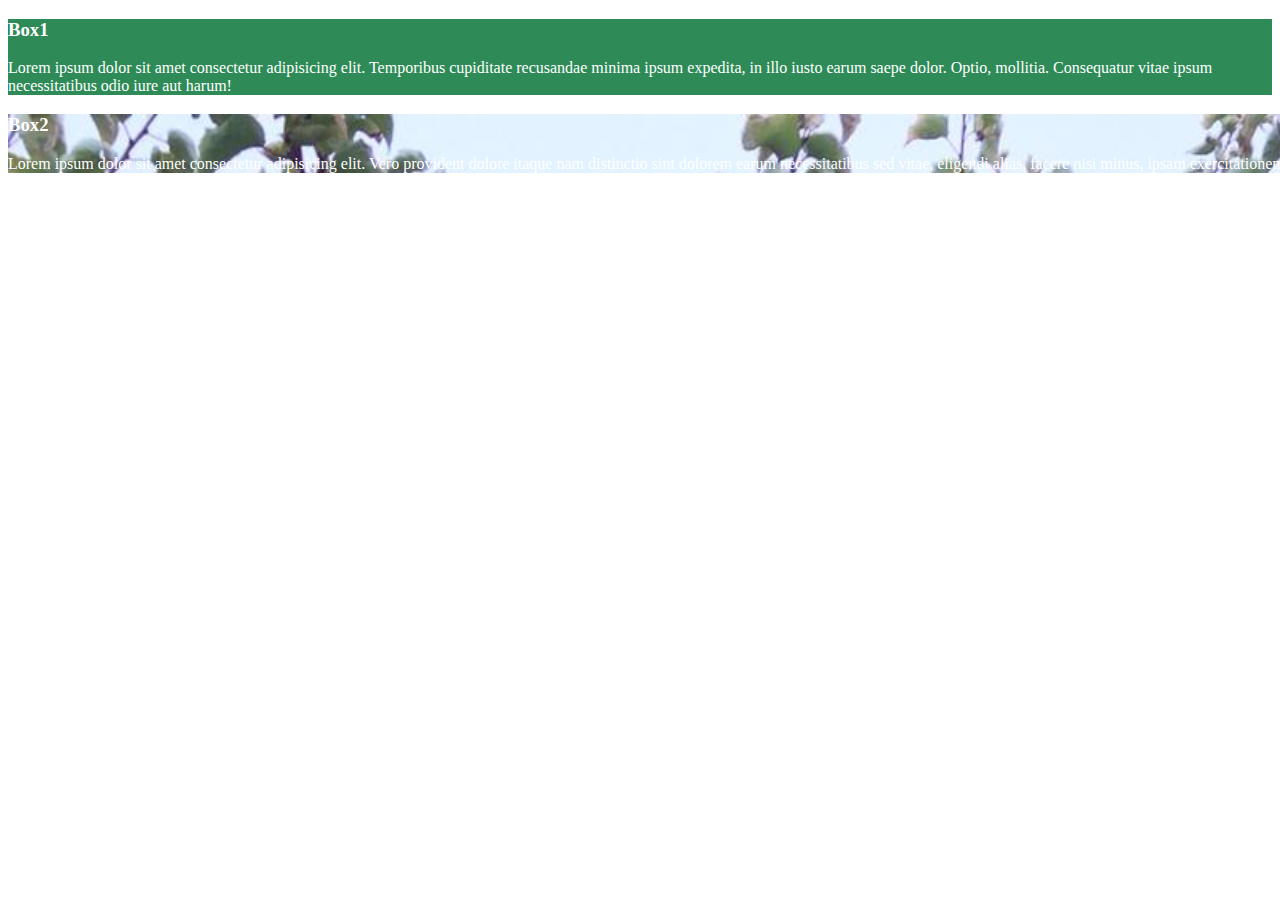
<file: html/Colors.html>
<!DOCTYPE html>
<html lang="en">
<head>
    <meta charset="UTF-8">
    <meta name="viewport" content="width=device-width, initial-scale=1.0">
    <title>Document</title>
</head>
<style>
 .box-1 {
    background-color: seagreen;
    color: white
 } 
 .box-2{
    width: 1920px; height: 1080 px;
 background-image: url("image/ilkbahar.jpeg");
 background-size: cover ;
 color: white;

 }
 
</style>
<body>
    <div class="box-1">
        <h3>Box1</h3>
        <p>Lorem ipsum dolor sit amet consectetur adipisicing elit. Temporibus cupiditate recusandae minima ipsum expedita, in illo iusto earum saepe dolor. Optio, mollitia. Consequatur vitae ipsum necessitatibus odio iure aut harum!</p>
 </div>
 <div class="box-2">
    <h3>Box2</h3>
    <p>Lorem ipsum dolor sit amet consectetur adipisicing elit. Vero provident dolore itaque nam distinctio sint dolorem earum necessitatibus sed vitae, eligendi alias, facere nisi minus, ipsam exercitationem magnam officia corporis!</p>
 </div>
    </body>
</html>
</file>
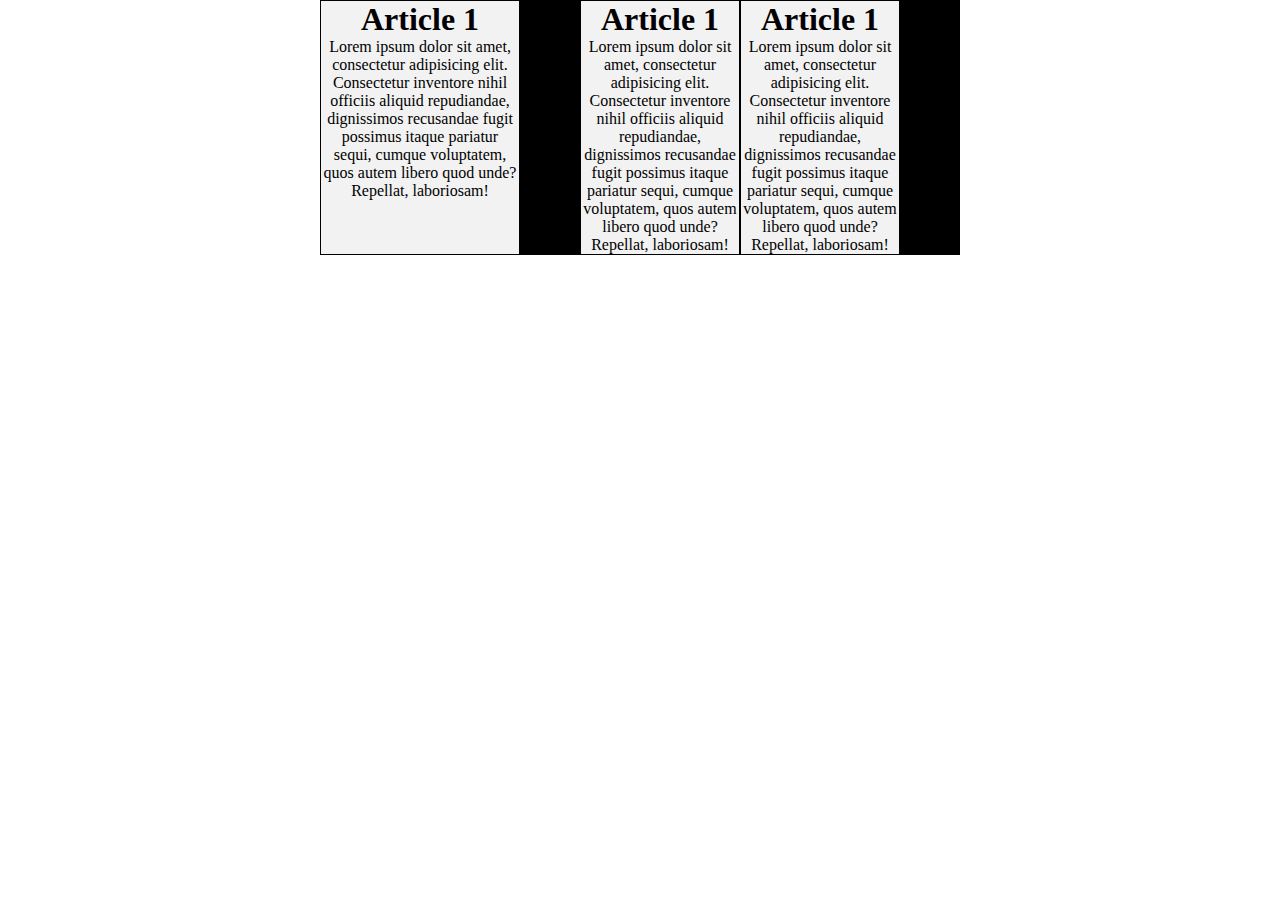
<file: html/css_flexbox.html>
<!DOCTYPE html>
<html lang="en">
<head>
    <meta charset="UTF-8">
    <meta name="viewport" content="width=device-width, initial-scale=1.0">
    <title>Document</title>
    <style>
* {
    padding:0;
    margin:0;
    box-sizing: border-box;
}
.container{
 width: 50%;
 margin: 0 auto;
 display: flex;
 flex-direction:row;
 background-color: black;
}
.box{
    text-align: center;
   background-color: #f2f2f2;
   width: 200px;
   border: 1px solid black;

}

    </style>
</head>
<body>
    <div class="container">
    <div class="box">
        <h1>Article 1 </h1>
     <p>Lorem ipsum dolor sit amet, consectetur adipisicing elit. Consectetur inventore nihil officiis aliquid repudiandae, dignissimos recusandae fugit possimus itaque pariatur sequi, cumque voluptatem, quos autem libero quod unde? Repellat, laboriosam!</p>
  </div>


  <div class="container">
    <div class="box">
        <h1>Article 1 </h1>
     <p>Lorem ipsum dolor sit amet, consectetur adipisicing elit. Consectetur inventore nihil officiis aliquid repudiandae, dignissimos recusandae fugit possimus itaque pariatur sequi, cumque voluptatem, quos autem libero quod unde? Repellat, laboriosam!</p>
  </div>



  <div class="container">
    <div class="box">
        <h1>Article 1 </h1>
     <p>Lorem ipsum dolor sit amet, consectetur adipisicing elit. Consectetur inventore nihil officiis aliquid repudiandae, dignissimos recusandae fugit possimus itaque pariatur sequi, cumque voluptatem, quos autem libero quod unde? Repellat, laboriosam!</p>
  </div>




    </body>
</html>
</file>
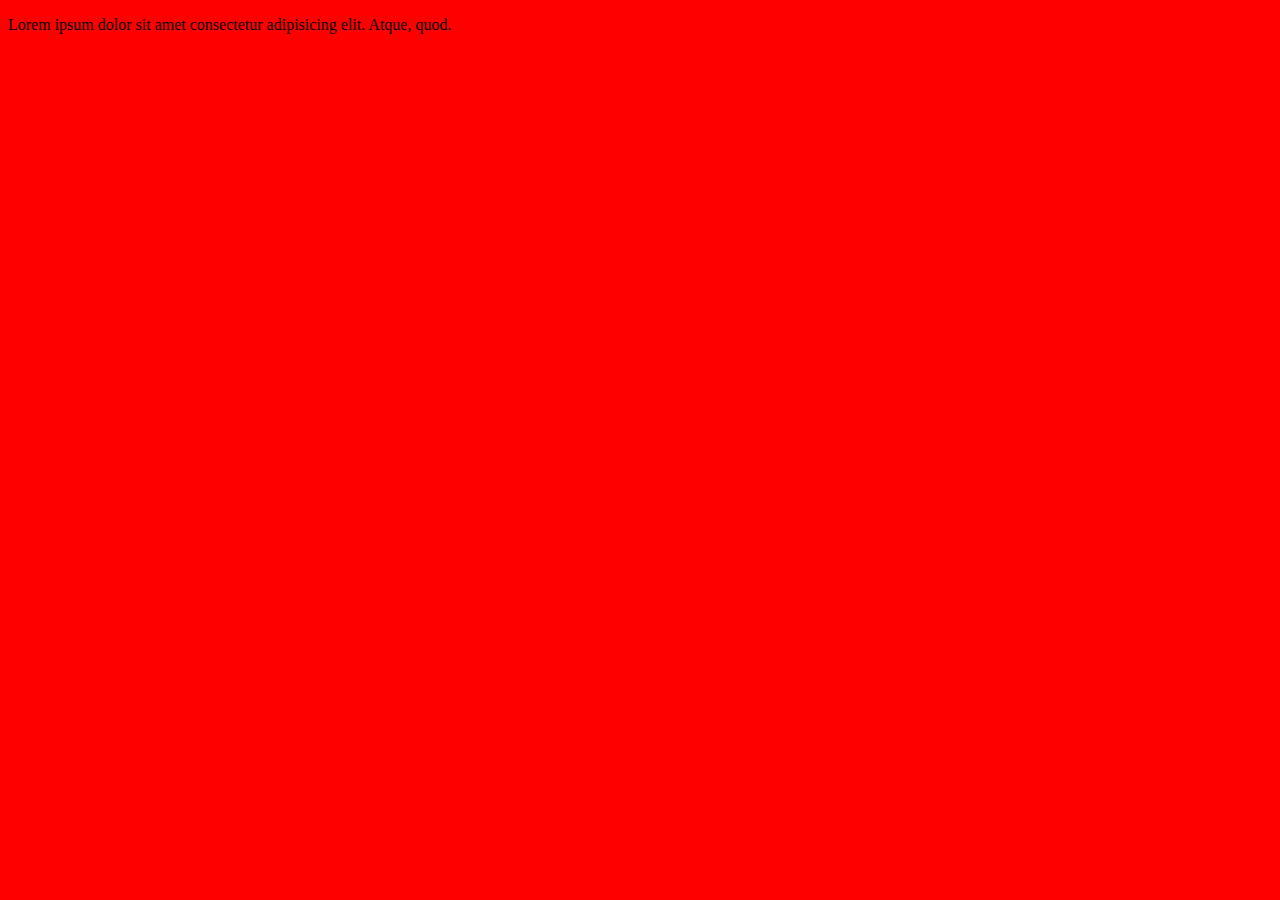
<file: html/css_responsive.html>
<!DOCTYPE html>
<html lang="en">
<head>
    <meta charset="UTF-8">
    <meta name="viewport" content="width=
    , initial-scale=1.0">
    <title>Document</title>
    <style>
        p{
        display:none;
        }
        @media(min-width:768px){
            p{
                display: block;
            }
        }
        body{
            background: red;
        }
 /* tablet*/
    @media  (max-width:768px){
     body{
        background: blue;
     }
    }
    /*telefon*/
 @media (max-width:500px){
    body{
        background: green;
        
    }
 }
    </style>
</head>
<body>
    <p>Lorem ipsum dolor sit amet consectetur adipisicing elit. Atque, quod.</p>
</body>
</html>
</file>
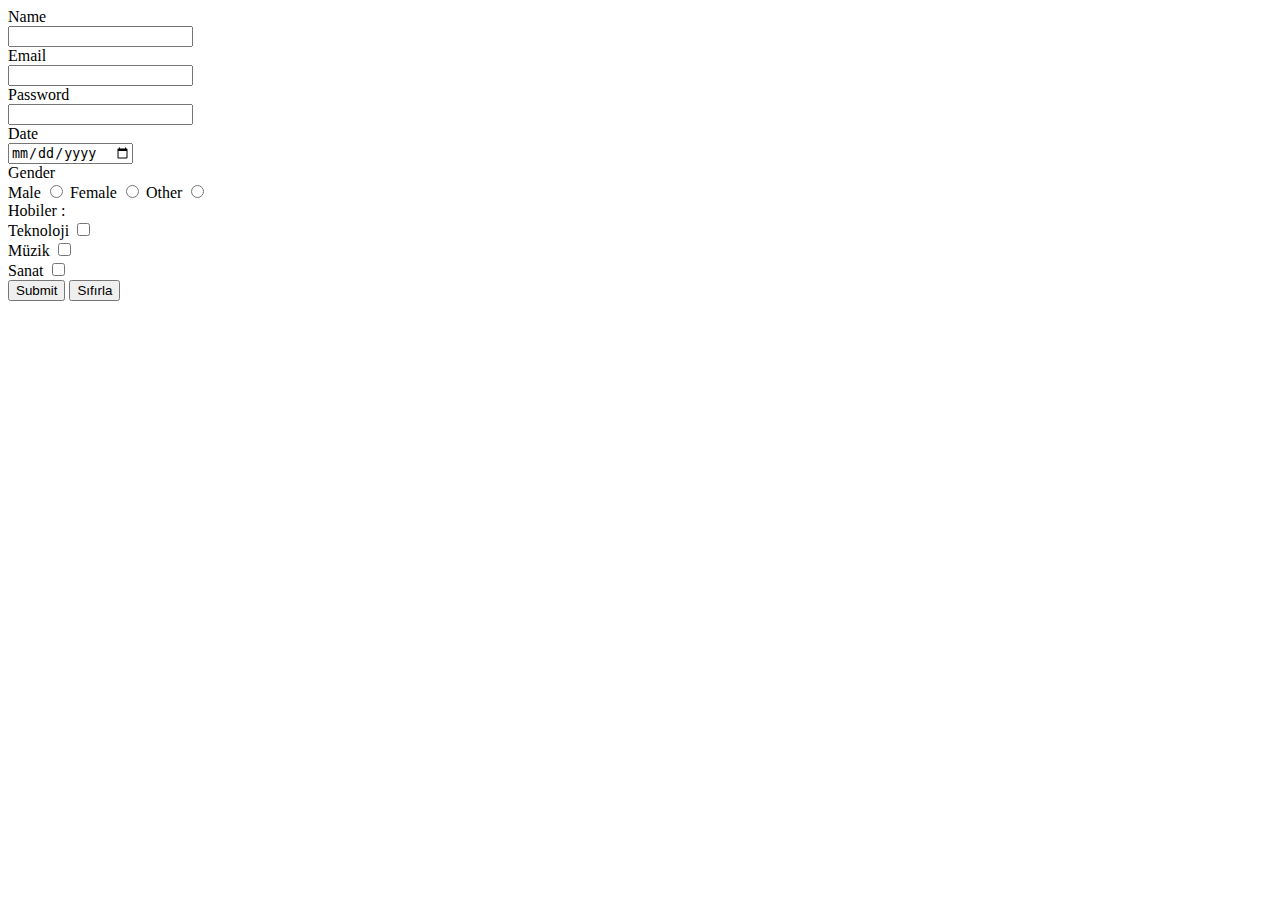
<file: html/FormInput.html>
<!DOCTYPE html>
<html lang="en">
<head>
    <meta charset="UTF-8">
    <meta name="viewport" content="width=device-width, initial-scale=1.0">
    <title>Document</title>
</head>
<body>
    <form action="process.php" >

       <label for="name">Name</label> <br/>
       <input type="text" id="name" name="name" > <br/>
       <label for="email"> Email</label> <br/>
       <input type="email" id="email" name="email"><br>
       <label for="password">Password </label> <br>
       <input type="password" name="password" id="password"> <br>
       <label for="date"> Date </label> <br>
       <input type="date" id="date" name="date"><br>
       Gender <br>
       Male 
       <input type="radio" name="gender" value="male">
       Female 
       <input type="radio" name="gender" value ="female">
       Other
       <input type="radio" name="gender" value="other"><br>
       Hobiler :   <br>
       Teknoloji 
       <input type="checkbox" name="tech" id="tech"><br>
       Müzik
       <input type="checkbox" name="music" id="music"> <br>
       Sanat
       <input type="checkbox" name="art" id="art"> <br>
       <input type="submit" name="submit" id="submit">
       <button type="reset">Sıfırla</button>
       
    </form>
</body>
</html>
</file>
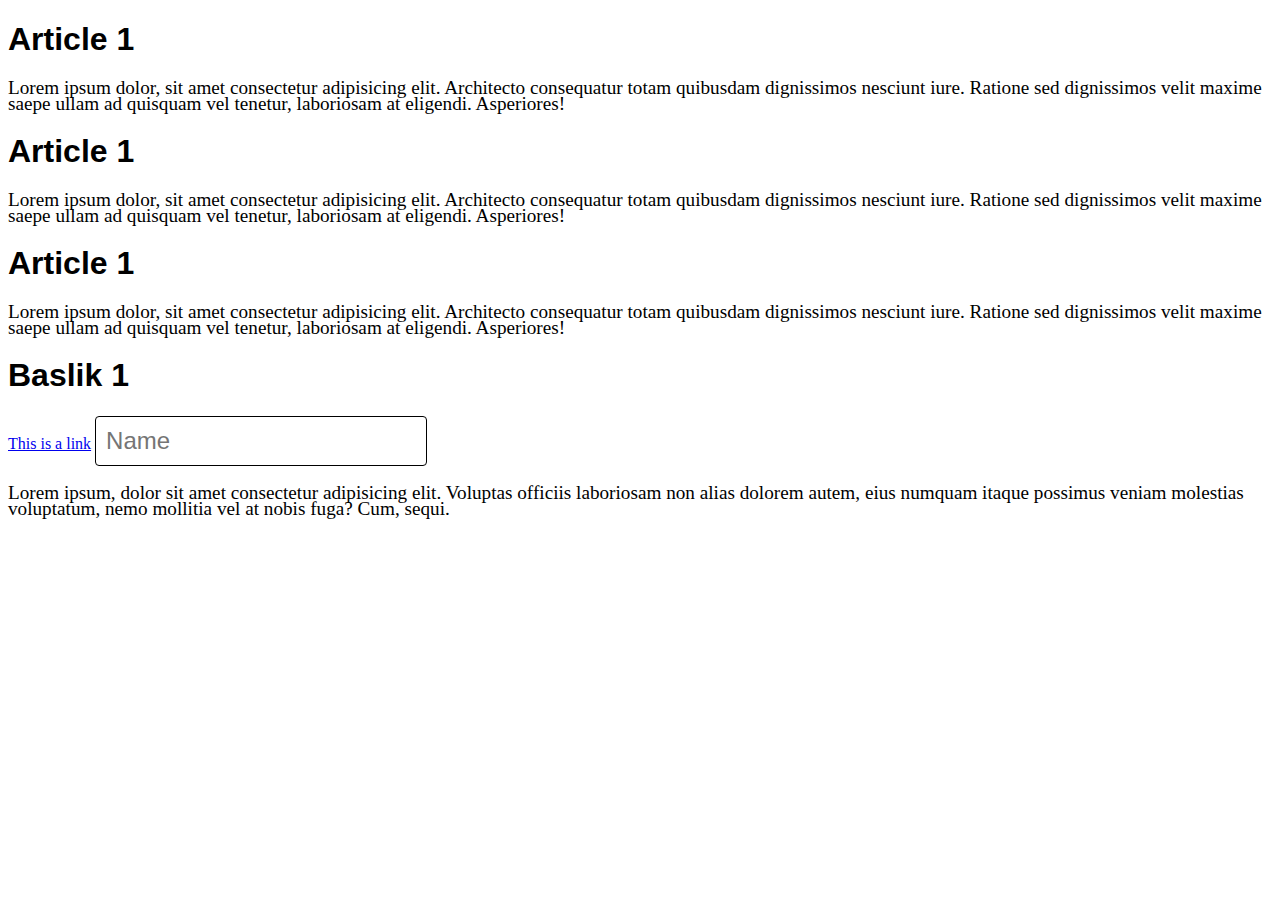
<file: html/workspace.html>
<!DOCTYPE html>
<html lang="en">
<head>
    <meta charset="UTF-8">
    <meta name="viewport" content="width=device-width, initial-scale=1.0">
    <title>Document</title>
</head>
<style>

h1{
    font-family: Arial, Helvetica, sans-serif ;

}
p{

    font-size: larger;
    line-height: 16px;
}
a:hover{
 color: red;
}
input{
    font-size: 1.5em;
    padding: 10px;
    border-radius: 4px;
    border: 1px solid black;
}
input:focus{
outline: 0;
border : 3px solid red;
}
</style>
<body>
 <div class="container">
 <div class="box">
 <h1>Article 1 </h1>
 <p>Lorem ipsum dolor, sit amet consectetur adipisicing elit. Architecto consequatur totam quibusdam dignissimos nesciunt iure. Ratione sed dignissimos velit maxime saepe ullam ad quisquam vel tenetur, laboriosam at eligendi. Asperiores!</p>
 

 <div class="container">
    <div class="box">
    <h1>Article 1 </h1>
    <p>Lorem ipsum dolor, sit amet consectetur adipisicing elit. Architecto consequatur totam quibusdam dignissimos nesciunt iure. Ratione sed dignissimos velit maxime saepe ullam ad quisquam vel tenetur, laboriosam at eligendi. Asperiores!</p>
 
    
  <div class="container">
        <div class="box">
        <h1>Article 1 </h1>
        <p>Lorem ipsum dolor, sit amet consectetur adipisicing elit. Architecto consequatur totam quibusdam dignissimos nesciunt iure. Ratione sed dignissimos velit maxime saepe ullam ad quisquam vel tenetur, laboriosam at eligendi. Asperiores!</p>
 
        

  <h1>Baslik 1 </h1>  
 <a href="#">This is a link</a>
 <input type="text" placeholder="Name">
  <p>Lorem ipsum, dolor sit amet consectetur adipisicing elit. Voluptas officiis laboriosam non alias dolorem autem, eius numquam itaque possimus veniam molestias voluptatum, nemo mollitia vel at nobis fuga? Cum, sequi.</p>

</body>
</html>
</file>
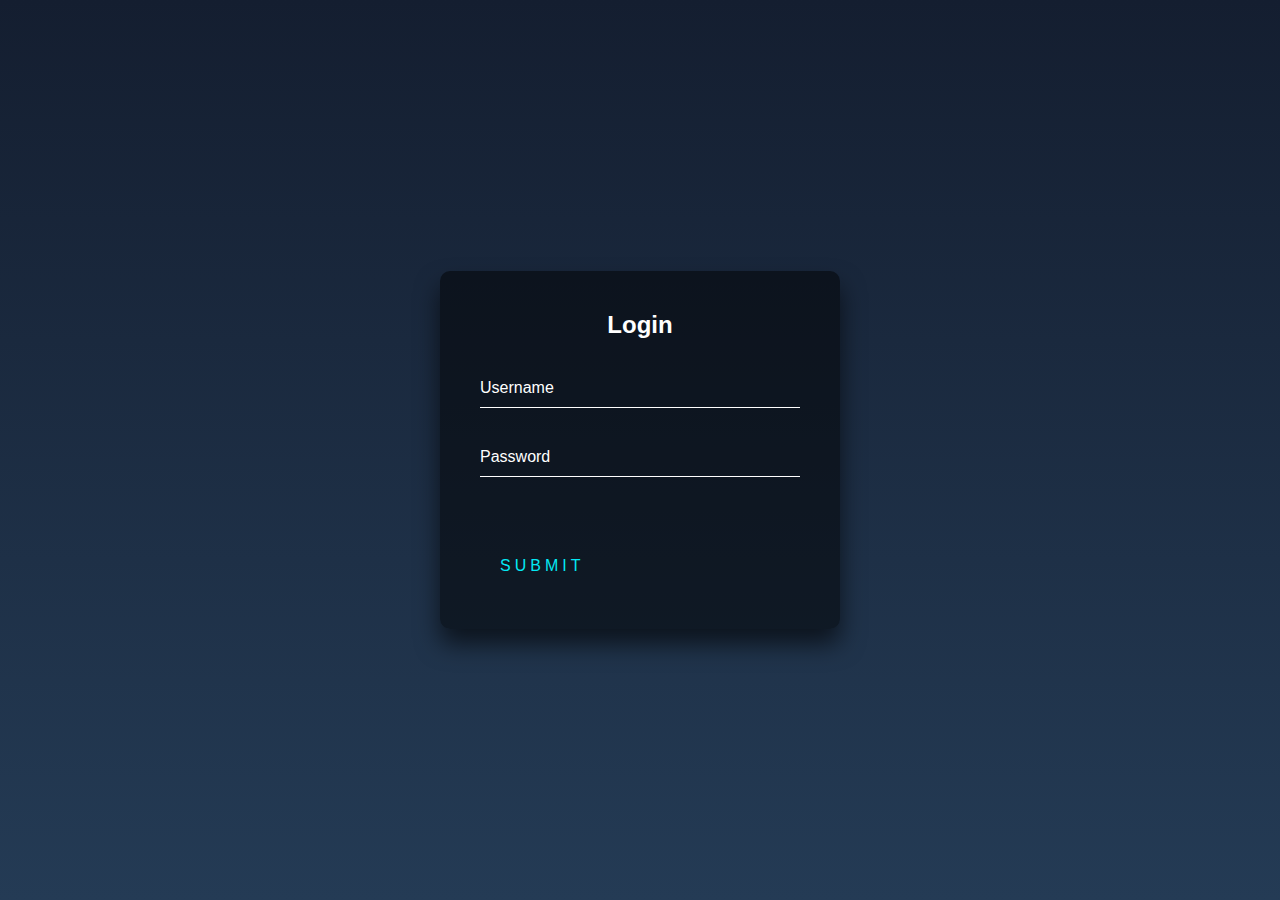
<file: login_page/indexx.html>
<!DOCTYPE html>
<html lang="en">
<head>
  <meta charset="UTF-8">
  <meta name="viewport" content="width=device-width, initial-scale=1.0">
  <title>Login</title>
  <link rel="stylesheet" href="global.css">
</head>
<body>
  
<div class="login-box">
  <h2>Login</h2>
  <form>
    <div class="user-box">
      <input type="text" name="" required="">
      <label>Username</label>
    </div>
    <div class="user-box">
      <input type="password" name="" required="">
      <label>Password</label>
    </div>
    <a href="#">
      <span></span>
      <span></span>
      <span></span>
      <span></span>
      Submit
    </a>
  </form>
</div>
</body>
</html>
</file>
<file: login_page/global.css>
html {
    height: 100%;
  }
  body {
    margin:0;
    padding:0;
    font-family: sans-serif;
    background: linear-gradient(#141e30, #243b55);
  }
  
  .login-box {
    position: absolute;
    top: 50%;
    left: 50%;
    width: 400px;
    padding: 40px;
    transform: translate(-50%, -50%);
    background: rgba(0,0,0,.5);
    box-sizing: border-box;
    box-shadow: 0 15px 25px rgba(0,0,0,.6);
    border-radius: 10px;
  }
  
  .login-box h2 {
    margin: 0 0 30px;
    padding: 0;
    color: #fff;
    text-align: center;
  }
  
  .login-box .user-box {
    position: relative;
  }
  
  .login-box .user-box input {
    width: 100%;
    padding: 10px 0;
    font-size: 16px;
    color: #fff;
    margin-bottom: 30px;
    border: none;
    border-bottom: 1px solid #fff;
    outline: none;
    background: transparent;
  }
  .login-box .user-box label {
    position: absolute;
    top:0;
    left: 0;
    padding: 10px 0;
    font-size: 16px;
    color: #fff;
    pointer-events: none;
    transition: .5s;
  }
  
  .login-box .user-box input:focus ~ label,
  .login-box .user-box input:valid ~ label {
    top: -20px;
    left: 0;
    color: #03e9f4;
    font-size: 12px;
  }
  
  .login-box form a {
    position: relative;
    display: inline-block;
    padding: 10px 20px;
    color: #03e9f4;
    font-size: 16px;
    text-decoration: none;
    text-transform: uppercase;
    overflow: hidden;
    transition: .5s;
    margin-top: 40px;
    letter-spacing: 4px
  }
  
  .login-box a:hover {
    background: #03e9f4;
    color: #fff;
    border-radius: 5px;
    box-shadow: 0 0 5px #03e9f4,
                0 0 25px #03e9f4,
                0 0 50px #03e9f4,
                0 0 100px #03e9f4;
  }
  
  .login-box a span {
    position: absolute;
    display: block;
  }
  
  .login-box a span:nth-child(1) {
    top: 0;
    left: -100%;
    width: 100%;
    height: 2px;
    background: linear-gradient(90deg, transparent, #03e9f4);
    animation: btn-anim1 1s linear infinite;
  }
  
  @keyframes btn-anim1 {
    0% {
      left: -100%;
    }
    50%,100% {
      left: 100%;
    }
  }
  
  .login-box a span:nth-child(2) {
    top: -100%;
    right: 0;
    width: 2px;
    height: 100%;
    background: linear-gradient(180deg, transparent, #03e9f4);
    animation: btn-anim2 1s linear infinite;
    animation-delay: .25s
  }
  
  @keyframes btn-anim2 {
    0% {
      top: -100%;
    }
    50%,100% {
      top: 100%;
    }
  }
  
  .login-box a span:nth-child(3) {
    bottom: 0;
    right: -100%;
    width: 100%;
    height: 2px;
    background: linear-gradient(270deg, transparent, #03e9f4);
    animation: btn-anim3 1s linear infinite;
    animation-delay: .5s
  }
  
  @keyframes btn-anim3 {
    0% {
      right: -100%;
    }
    50%,100% {
      right: 100%;
    }
  }
  
  .login-box a span:nth-child(4) {
    bottom: -100%;
    left: 0;
    width: 2px;
    height: 100%;
    background: linear-gradient(360deg, transparent, #03e9f4);
    animation: btn-anim4 1s linear infinite;
    animation-delay: .75s
  }
  
  @keyframes btn-anim4 {
    0% {
      bottom: -100%;
    }
    50%,100% {
      bottom: 100%;
    }
  }
</file>
